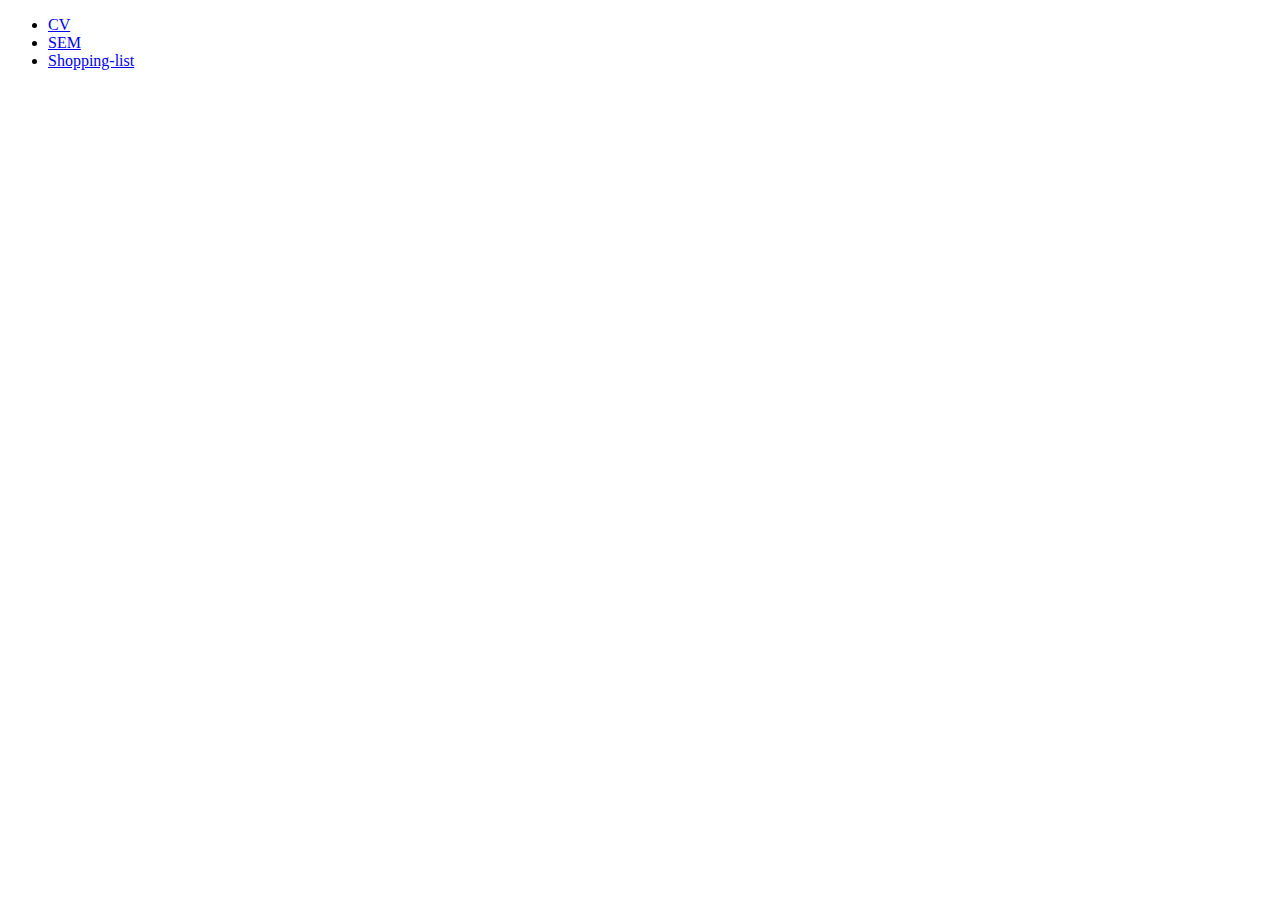
<file: index.html>
<!DOCTYPE html>
<html lang="en">
<head>
    <meta charset="UTF-8">
    <title></title>
</head>
<body>
<ul>
    <li><a href="Homework/CV.html">CV</a></li>
    <li><a href="Homework/Sem.html">SEM</a></li>
    <li><a href="Homework/shopping%20list/shopping-list.html">Shopping-list</a> </li>
</ul>
</body>
</html>
</file>
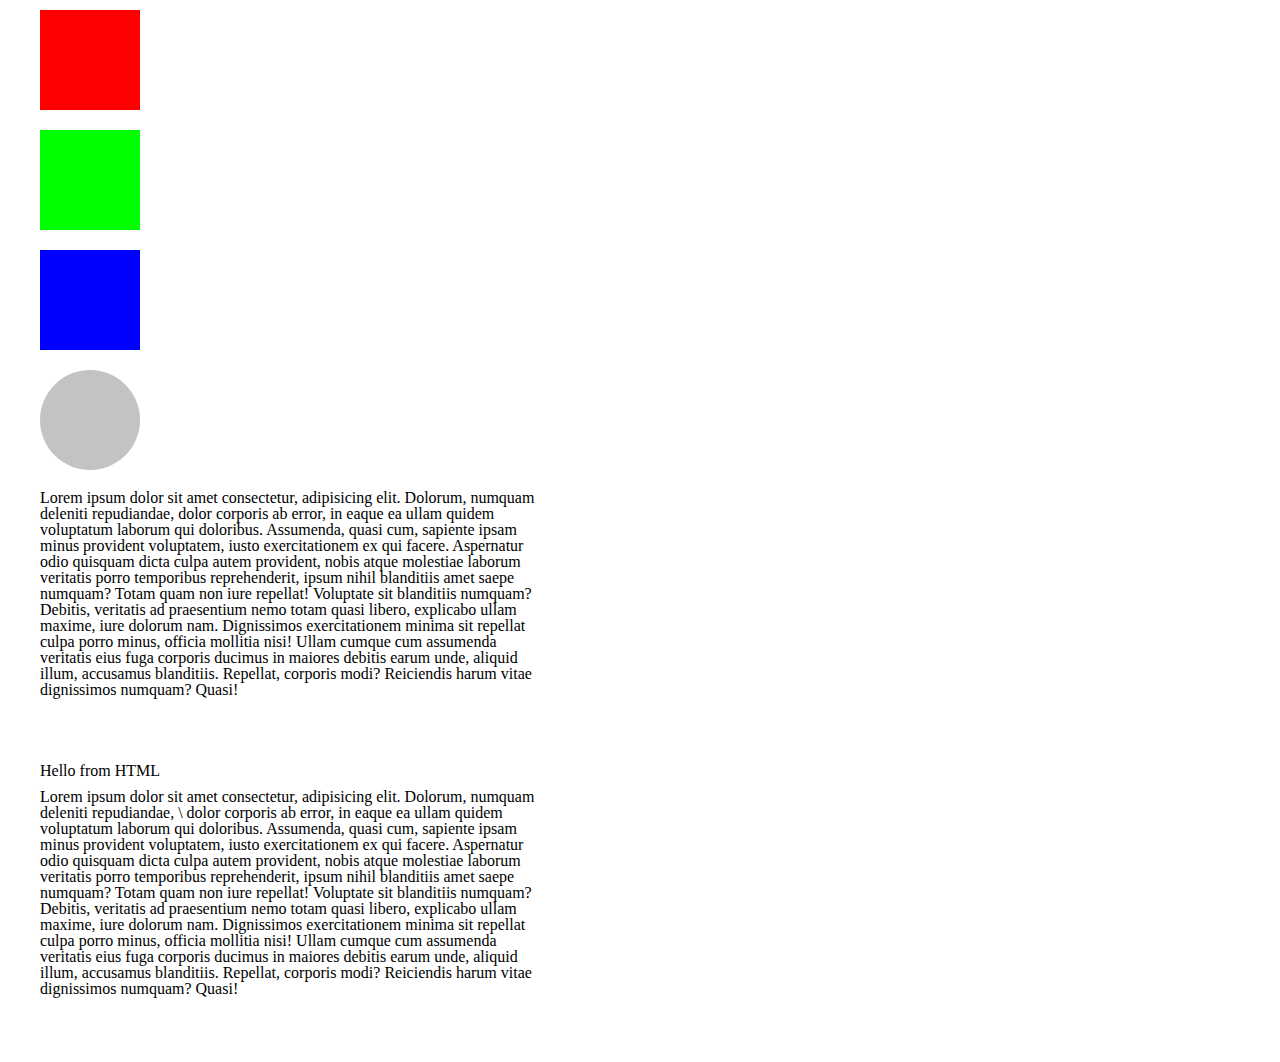
<file: Doc/first.html>
<!DOCTYPE html>
<html lang="en">
<head>
    <meta charset="UTF-8">
    <title>Title</title>
    <link href="reset.css" rel="stylesheet">
    <link href="style.css" rel="stylesheet">
</head>
<body>
<div class="app">
    <div class="blocks">
        <div class="rectangle-red"></div>
        <div class="rectangle-green"></div>
        <div class="rectangle-blue"></div>
        <div class="circle"></div>
    </div>
<!--    info tekst block-->
    <div class="info-text first">
        <p class="text-first">
            Lorem ipsum dolor sit amet consectetur, adipisicing elit. Dolorum, numquam deleniti repudiandae,
            dolor corporis ab error, in eaque ea ullam quidem voluptatum laborum qui doloribus. Assumenda, quasi cum,
            sapiente ipsam minus provident voluptatem, iusto exercitationem ex qui facere. Aspernatur odio quisquam
            dicta culpa autem provident, nobis atque molestiae laborum veritatis porro temporibus reprehenderit, ipsum
            nihil blanditiis amet saepe numquam? Totam quam non iure repellat! Voluptate sit blanditiis numquam?
            Debitis, veritatis ad praesentium nemo totam quasi libero, explicabo ullam maxime, iure dolorum nam.
            Dignissimos exercitationem minima sit repellat culpa porro minus, officia mollitia nisi! Ullam cumque cum
            assumenda veritatis eius fuga corporis ducimus in maiores debitis earum unde, aliquid illum, accusamus
            blanditiis. Repellat, corporis modi? Reiciendis harum vitae dignissimos numquam? Quasi!
        </p>
    </div>
    <div class="info-text-second">
        <span>Hello from <strong>HTML</strong></span>
        <p class="text-second">
            Lorem ipsum dolor sit amet consectetur, adipisicing elit. Dolorum, numquam deleniti repudiandae, \
            dolor corporis ab error, in eaque ea ullam quidem voluptatum laborum qui doloribus. Assumenda, quasi cum,
            sapiente ipsam minus provident voluptatem, iusto exercitationem ex qui facere. Aspernatur odio quisquam
            dicta
            culpa autem provident, nobis atque molestiae laborum veritatis porro temporibus reprehenderit, ipsum nihil
            blanditiis amet saepe numquam? Totam quam non iure repellat! Voluptate sit blanditiis numquam? Debitis,
            veritatis
            ad praesentium nemo totam quasi libero, explicabo ullam maxime, iure dolorum nam. Dignissimos exercitationem
            minima
            sit repellat culpa porro minus, officia mollitia nisi! Ullam cumque cum assumenda veritatis eius fuga
            corporis
            ducimus in maiores debitis earum unde, aliquid illum, accusamus blanditiis. Repellat, corporis modi?
            Reiciendis
            harum vitae dignissimos numquam? Quasi!
        </p>
    </div>
</div>
</body>
</html>
</file>
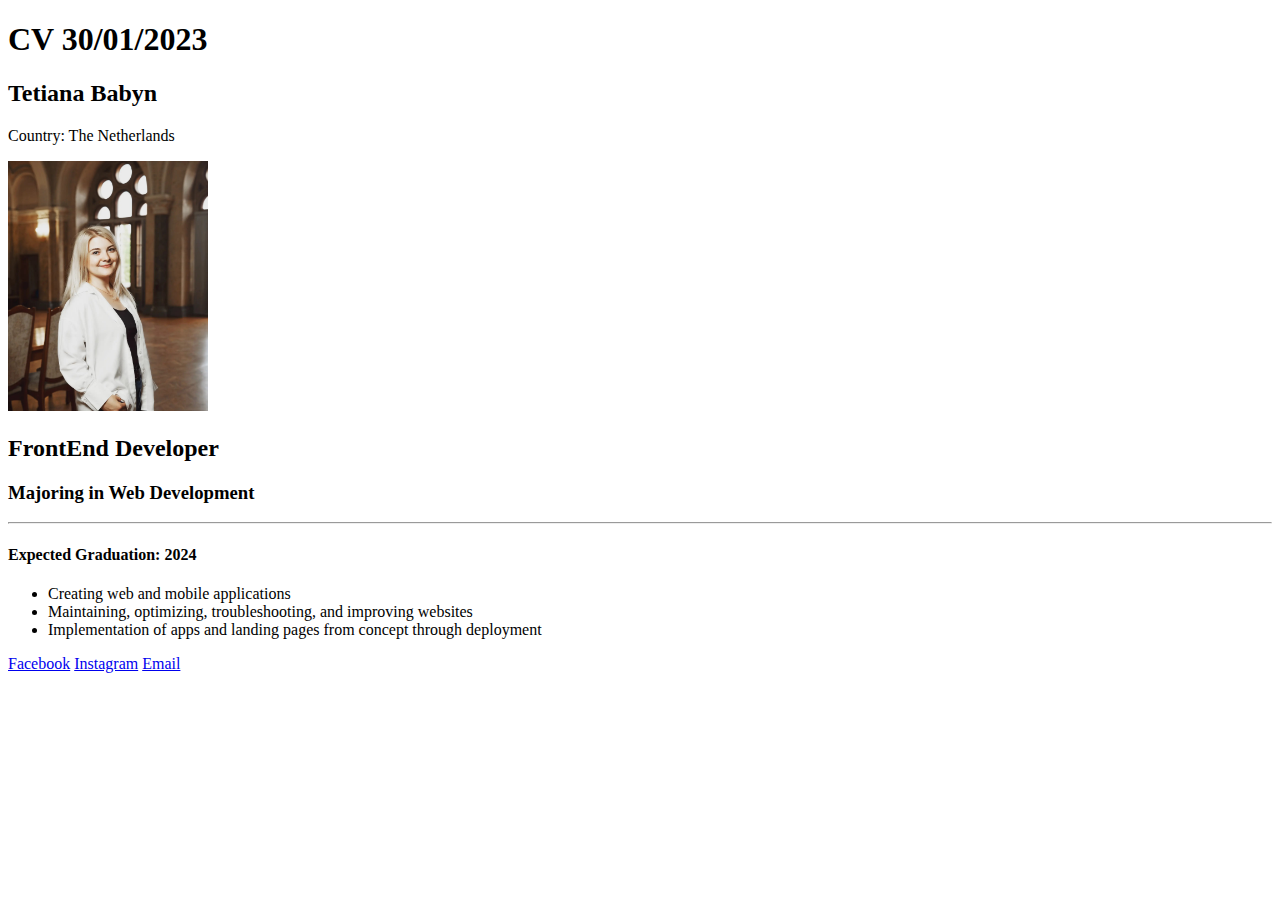
<file: Homework/CV.html>
<!DOCTYPE html>
<html lang="en">
<head>
    <meta charset="UTF-8">
    <title>Title</title>
</head>
<body>
<div>
    <h1>CV 30/01/2023</h1>
    <h2>Tetiana Babyn</h2>
    <P> Country: The Netherlands</P>
</div>
<img alt="Photo"  src="assets/cv.jpg" width="200px">
<div>
    <h2>FrontEnd Developer</h2>
    <h3>Majoring in Web Development</h3>
    <hr>
    <h4>Expected Graduation: 2024</h4>
    <ul>
        <li>Creating web and mobile applications</li>
        <li>Maintaining, optimizing, troubleshooting, and improving websites</li>
        <li>Implementation of apps and landing pages from concept through deployment</li>
    </ul>
</div>
<div>
    <a href="https://www.facebook.com/profile.php?id=100010423412433">Facebook</a>
    <a href="https://www.instagram.com/prodanchuktania">Instagram</a>
    <a href="mailto:prodanchuktanya1@gmail.com">Email</a>
</div>
</body>
</html>
</file>
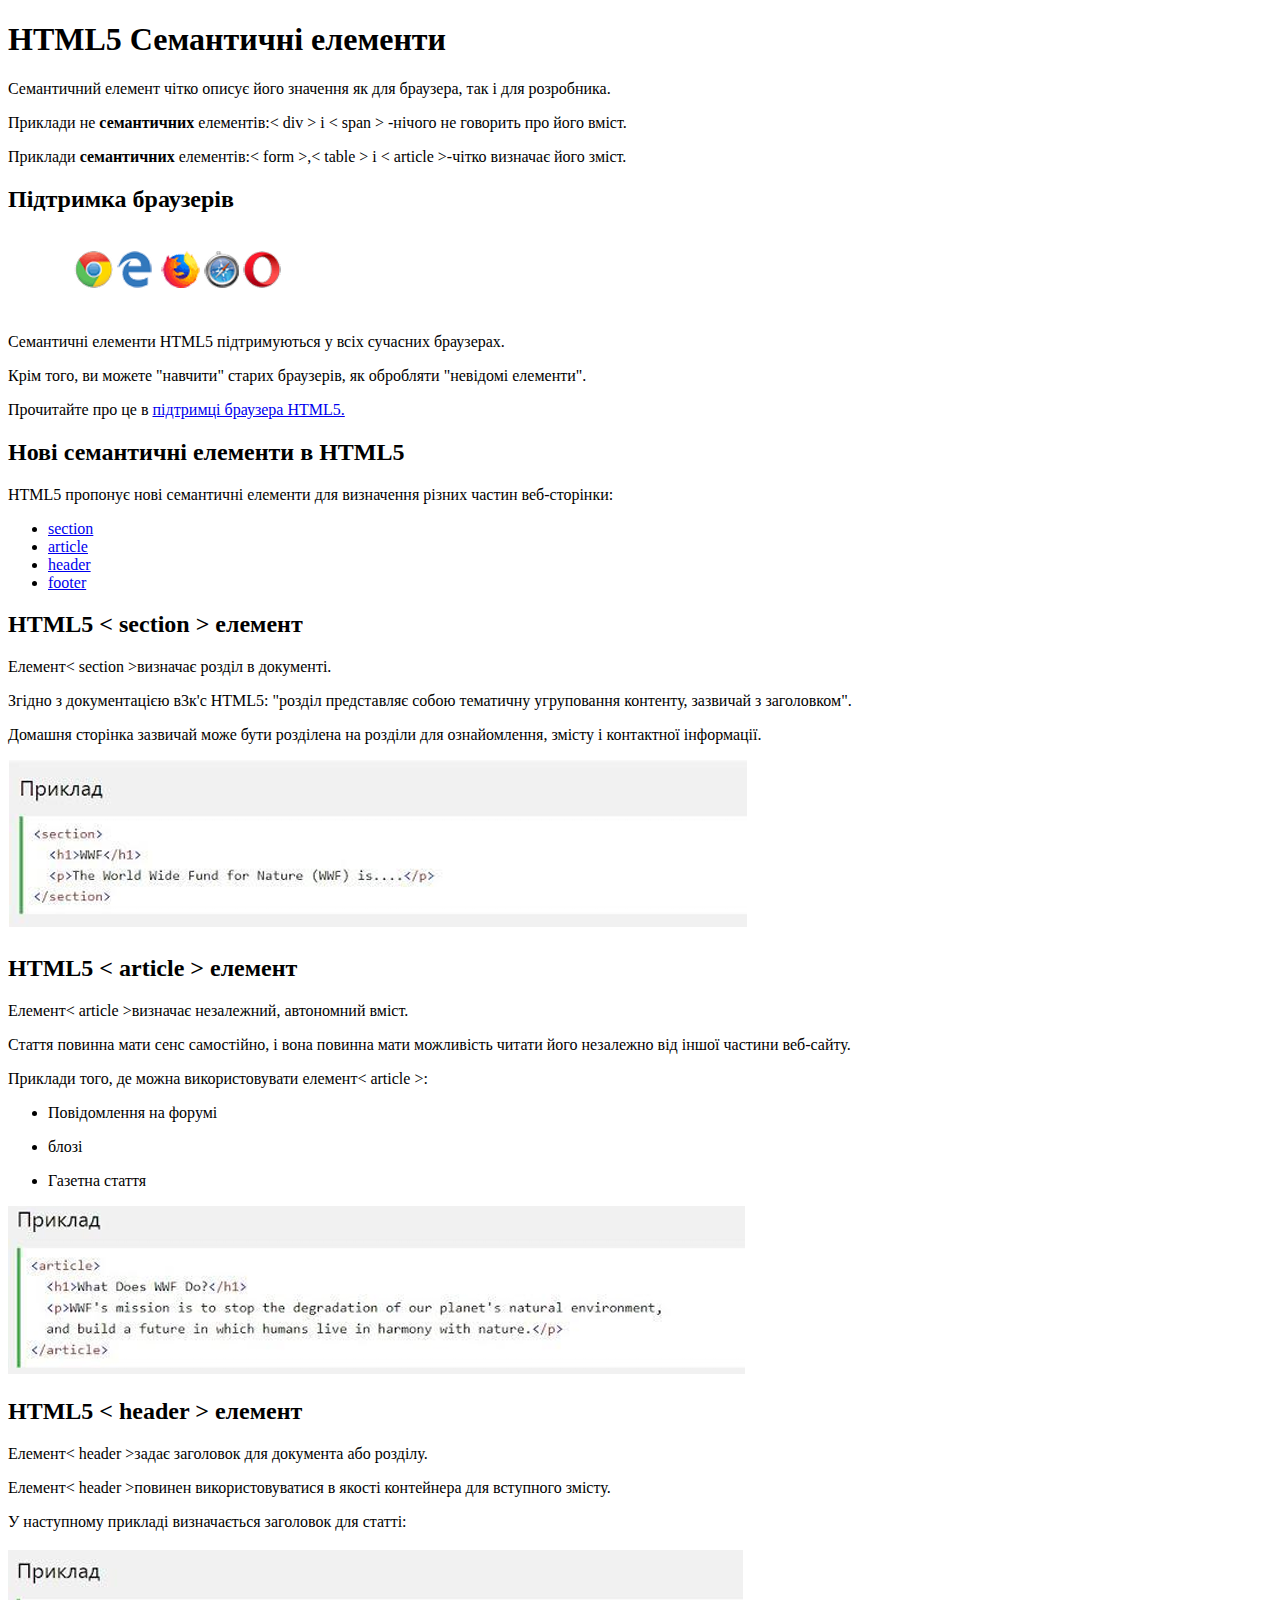
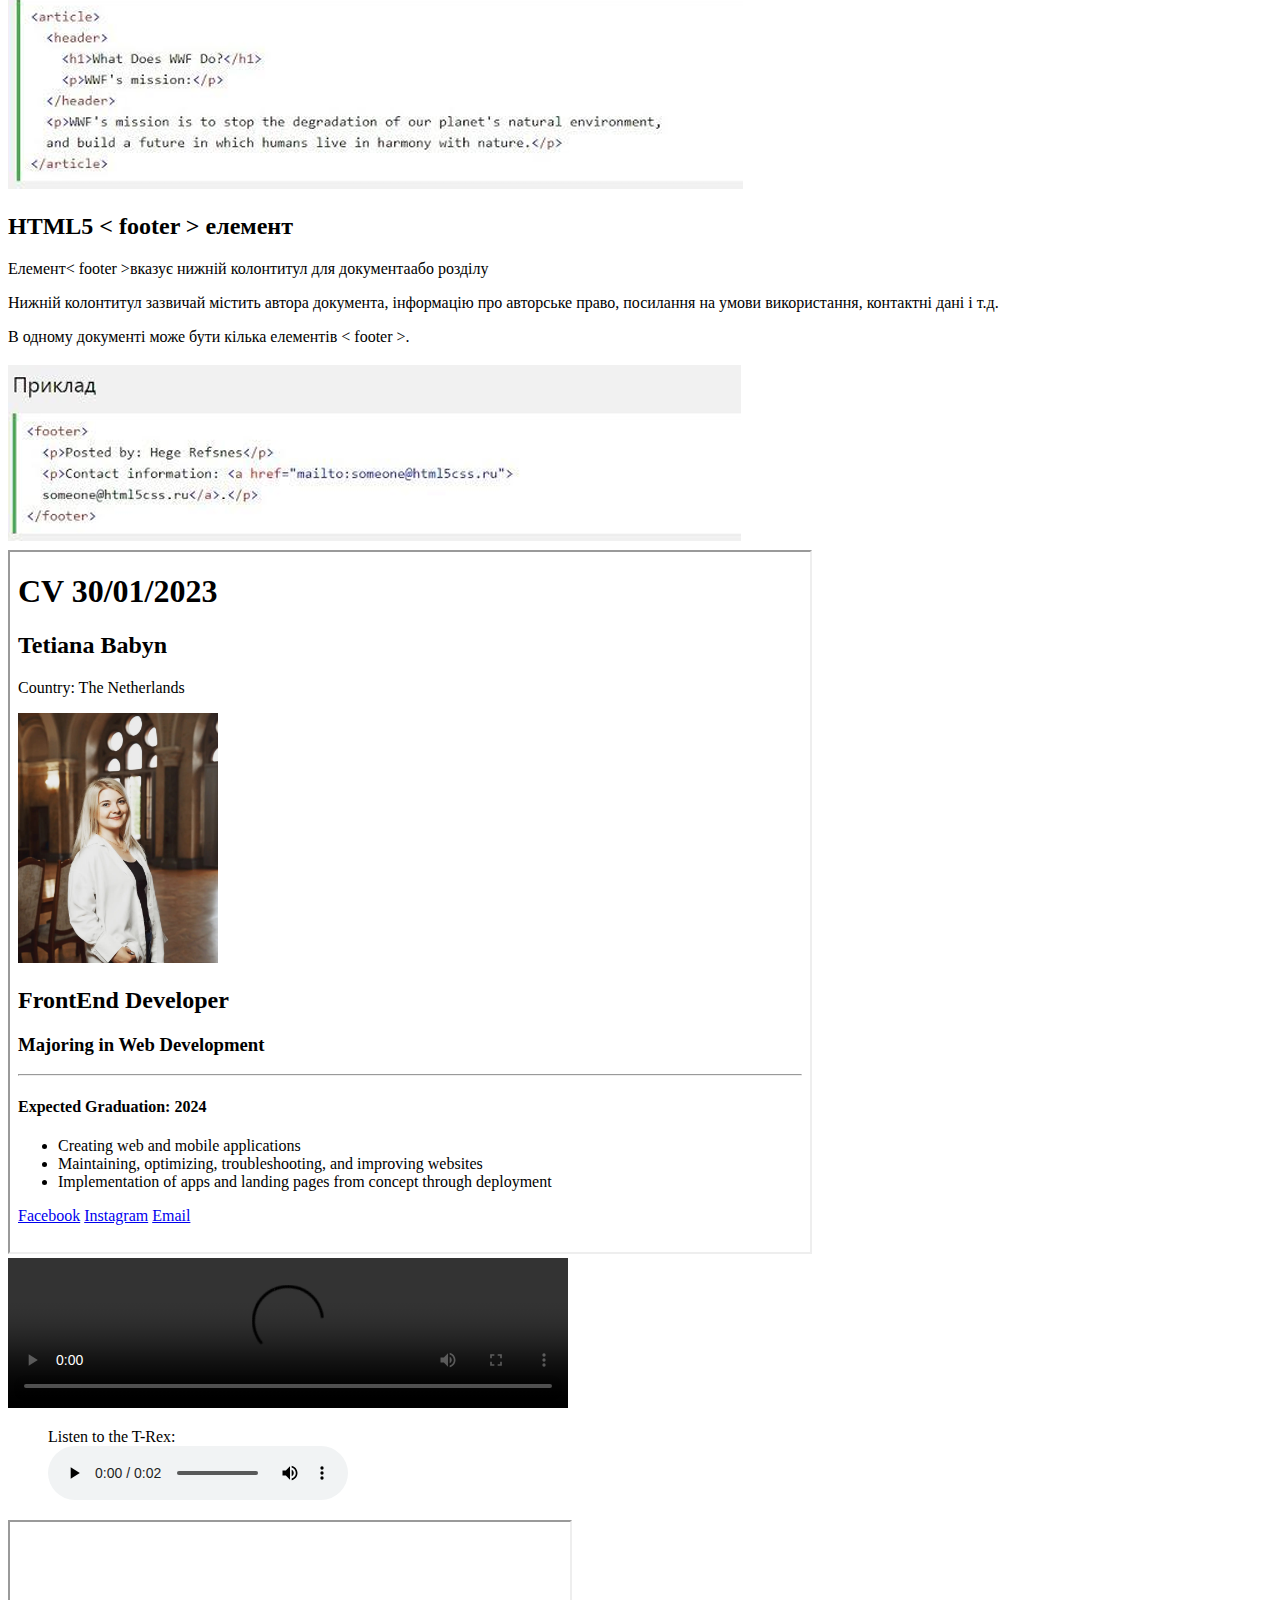
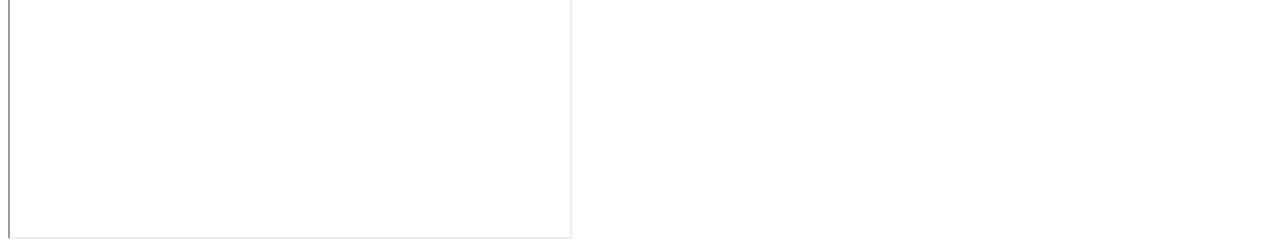
<file: Homework/Sem.html>
<!DOCTYPE html>
<html lang="en">
<head>
    <meta charset="UTF-8">
    <title>Title</title>
</head>
<body>
<header>
    <h1> HTML5 Семантичні елементи </h1>
</header>
<article>
    <main>
        <section>
            <p>Семантичний елемент чітко описує його значення як для браузера, так і
                для розробника.</p>
            <p>Приклади не <strong>семантичних</strong> елементів:< div > і < span > -нічого не говорить про його вміст.
            </p>
            <p>Приклади <strong> семантичних </strong> елементів:< form >,< table > і < article >-чітко визначає його
                зміст.</p>
            <h2>Підтримка браузерів</h2>
            <figure>
                <img src="assets/img.png" height="80" width="254" alt="Browser" title="Browser"/>
            </figure>
            <p> Семантичні елементи HTML5 підтримуються у всіх сучасних браузерах. </p>
            <p> Крім того, ви можете "навчити" старих браузерів, як обробляти "невідомі елементи".</p>
            <p> Прочитайте про це в
                <a href="https://www.blogger.com/blog/page/edit/2590532390801722394/850003172824707311#?">
                    підтримці браузера HTML5.
                </a>
            </p>
        </section>
        <section>
            <h2>Нові семантичні елементи в HTML5</h2>
            <p> HTML5 пропонує нові семантичні елементи для визначення різних частин веб-сторінки:</p>
            <ul>
                <li><a href="#section1">section</a></li>
                <li><a href="#article">article</a></li>
                <li><a href="#header">header</a></li>
                <li><a href="#footer">footer</a></li>
            </ul>
        </section>
        <section id="section1">
            <h2>HTML5 < section > елемент</h2>
            <p>Елемент< section >визначає розділ в документі. </p>
            <p> Згідно з документацією в3к'с HTML5: "розділ представляє собою тематичну угруповання контенту, зазвичай з
                заголовком".</p>
            <p>Домашня сторінка зазвичай може бути розділена на розділи для ознайомлення, змісту і контактної
                інформації.</p>
            <img src="assets/example1.png" height="171" width="746" alt="Document" title="picture"/>
        </section>
        <section id="article">
            <h2>HTML5 < article > елемент</h2>
            <p>Елемент< article >визначає незалежний, автономний вміст.</p>
            <p>Стаття повинна мати сенс самостійно, і вона повинна мати можливість читати його незалежно від іншої
                частини
                веб-сайту.</p>
            <p>Приклади того, де можна використовувати елемент< article >:</p>
            <ul>
                <li><p>Повідомлення на форумі </p></li>
                <li><p> блозі </p></li>
                <li><p> Газетна стаття </p></li>
            </ul>
            <img src="assets/example2.png" height="168" width="760" alt="Document" title="picture"/>
        </section>
        <section id="header">
            <h2>HTML5 < header > елемент</h2>
            <p>Елемент< header >задає заголовок для документа або розділу.</p>
            <p>Елемент< header >повинен використовуватися в якості контейнера для вступного змісту.</p>
            <p>У наступному прикладі визначається заголовок для статті:</p>
            <img src="assets/example3.png" height="242" width="755" alt="Document" title="picture"/>
        </section>
        <section id="footer">
            <h2>HTML5 < footer > елемент</h2>
            <p>Елемент< footer >вказує нижній колонтитул для документаабо розділу</p>
            <p>Нижній колонтитул зазвичай містить автора документа, інформацію про авторське право, посилання на умови
                використання,
                контактні дані і т.д.</p>
            <p>В одному документі може бути кілька елементів < footer >.</p>
            <img src="assets/example4.png" height="184" width="746" alt="Document" title="picture"/>
        </section>
    </main>
</article>
<div>
    <iframe src="CV.html?_ijt=cugk6ddi513rc6l88mg0gvh9q0" width="800"
            height="700">
    </iframe>
</div>
<div>
    <!--    ask-->
    <video controls width="560">
        <source src="https://www.youtube.com/live/dEBVe8Ij7JU?si=SAB3HUNsr747oQar" type="video"
                title="YouTube video player" frameborder="0">
    </video>
    <!---->
    <figure>
        <figcaption>Listen to the T-Rex:</figcaption>
        <audio controls src="assets/t-rex-roar.mp3"></audio>
    </figure>

    <iframe width="560" height="315" src="https://www.youtube.com/embed/dEBVe8Ij7JU?si=yjOeoDnDlOiQNnrk"
            title="YouTube video player" allow="accelerometer; autoplay; clipboard-write; encrypted-media;
         gyroscope; picture-in-picture; web-share"
            allowfullscreen>
    </iframe>
</div>
</body>
</html>
</file>
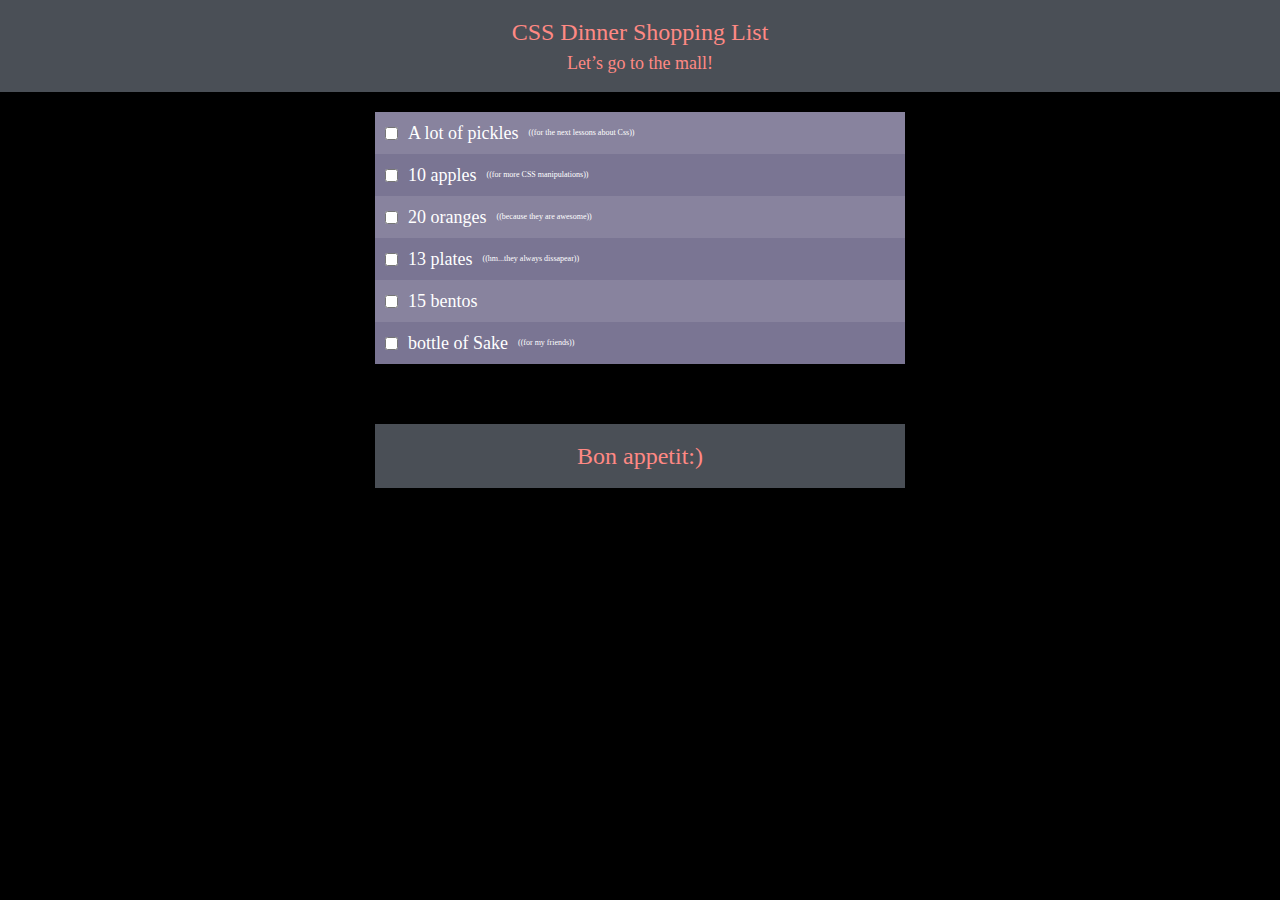
<file: Homework/shopping list/shopping-list.html>
<!DOCTYPE html>
<html lang="en">
<head>
    <meta charset="UTF-8">
    <title>Title</title>
    <link href="reset.css" rel="stylesheet">
    <link href="style.css" rel="stylesheet">
</head>
<body>
<div class="app">
    <!--header-->
    <header class="header">
        <p class="header-title"><b>CSS Dinner Shopping List</b></p>
        <p> Let’s go to the mall!</p>
    </header>
    <!--    block-->
    <nav></nav>

    <ul class="list">
        <li class="list-item">
            <label class="list-label">
                <input type="checkbox" class="myClass">
                <span>A lot of pickles</span>
                <small class="extra-text">(for the next lessons about Css)</small>
            </label>
        </li>
        <li class="list-item">
            <label class="list-label">
                <input type="checkbox" class="myClass">
                <span>10 apples</span>
                <small class="extra-text">(for more CSS manipulations)</small>
            </label>
        </li>
        <li class="list-item">
            <label class="list-label">
                <input type="checkbox"class="myClass">
                <span>20 oranges</span>
                <small class="extra-text">(because they are awesome)</small>
            </label>
        </li>
        <li class="list-item">
            <label class="list-label">
                <input type="checkbox" class="myClass">
                <span>13 plates</span>
                <small class="extra-text">(hm...they always dissapear)</small>
            </label>
        </li>
        <li class="list-item">
            <label class="list-label">
                <input type="checkbox" class="myClass">
                <span>15 bentos</span>
            </label>
        </li>
        <li class="list-item">
            <label class="list-label">
                <input type="checkbox" class="myClass">
                <span>bottle of Sake</span>
                <small class="extra-text">(for my friends)</small>
            </label>
        </li>
    </ul>
</div>
</body>
<div class="last-item">
<footer>
    <div class="last-item"> Bon appetit:)</div>
</footer>
</div>

</html>
</file>
<file: Doc/style.css>
.rectangle-red {
    height: 100px;
    width: 100px;
    background-color: #FF0000;
    top: 28px;
    left: 66px;
    margin-bottom: 20px;
}

.rectangle-green {
    height: 100px;
    width: 100px;
    background-color: #00FF00;
    top: 28px;
    left: 66px;
    margin-bottom: 20px;
}

.rectangle-blue {
    background-color: #0000FF;
    height: 100px;
    width: 100px;
    margin-bottom: 20px;

}

.circle {
    background-color: #C3C3C3;
    height: 100px;
    width: 100px;
    margin-bottom: 20px;
    border-radius: 50%;
}

.blocks {
    margin: 30px;
    margin-top: 10px;
    margin-bottom: 20px;
}

.text-first {
    width: 500px;
    height: 173px;
    top: 546px;
    left: 83px;
    margin: 30px;
    margin-top: 10px;
    margin-bottom: 100px;
}
.text-second {
    Width: 500px;
    Height: 173px;
    Top: 1080px;
    Left: 83px;
    margin: 30px;
    margin-top: 10px;
    margin-bottom: 100px;
}
.info-text-second span {
    margin: 40px;
    margin-top: 40px;
    margin-bottom: 100px;
    margin-left: 30px;
    Width: 500px;
    Height: 173px;
    Top: 1080px;
    Left: 83px;
}
.app {
    margin: 10px;
}
</file>
<file: Homework/shopping list/style.css>
* {
    box-sizing: border-box;
    padding: 0;
    margin: 0;

}

element. style {
    display: flex;
    align-items: baseline;
}

body {
    background-color: black;
    font-size: 18px;
    color: white;
    min-height: 100vh;


    & ul {
        list-style-type: none;
    }

    .header {
        padding-top: 20px;
        padding-bottom: 20px;
        background-color: #4A4F56;
        text-align: center;
        color: #FF8984;
        margin-bottom: 20px;
    }

    .header-title {
        font-size: 24px;
        margin-bottom: 10px;
    }

    .blocks {
        margin: 20px auto;
        width: 200px;
        gap: 20px;
        width: 530px;
        height: 45px;
        top: 102px;
        left: 129px;
        margin: 0 auto;
    }

    .block {
        background-color: #88839E;
        transition: background-color 0.35s ease-in;
        color: white;
        width: 530px;
        height: 45px;
        top: 102px;
        padding: 10px;
    }

    /*list*/

    .list {
        max-width: 530px;
        margin: 0 auto;
        margin-bottom: 60px;
    }

    .list-label {
        display: flex;
        padding: 10px;
        /*background-color: #88839E;*/
        gap: 10px;
        align-items: center;
        border-top: 2px solid transparent;
        border-bottom: 2px solid transparent;

    }

    .list-label:hover {
        border-color: white;
    }

    .list-item {
        background-color: #88839E;
    }

    .list-item:nth-child(2n) {
        background-color: #7A7593;
    }

    .block:hover {
        background-color: #625E77;
        border: 2px solid whitesmoke;

    }

    .block:last-child {
        background-color: #7A7593;
        border: none;
        margin-bottom: 0;
    }

    .block :active {
        background-color: #ac736c;
    }

          .checkbox {
        width: 18px;
        height: 18px;
        top: 114px;
        left: 141px;

    }

    .myClass:checked + span+small{
        text-decoration: line-through;
    }

    .myClass:checked + span {
        text-decoration: line-through;
    }
    .block:nth-child(2n) {
        background-color: #7A7593;
    }

    .extra-text {
        font-size: 8px;
        text-align: center;
    }

    .extra-text::before {
        content: "(";
    }

    .extra-text::after {
        content: ")";
    }

    .last-item {
        padding-top: 10px;
        padding-bottom: 10px;
        background-color: #4A4F56;
        text-align: center;
        color: #FF8984;
        /*margin-bottom: 10px;*/
        font-size: 24px;
        width: 530px;
        align-items: baseline;
        margin: auto;
    }
}
</file>
